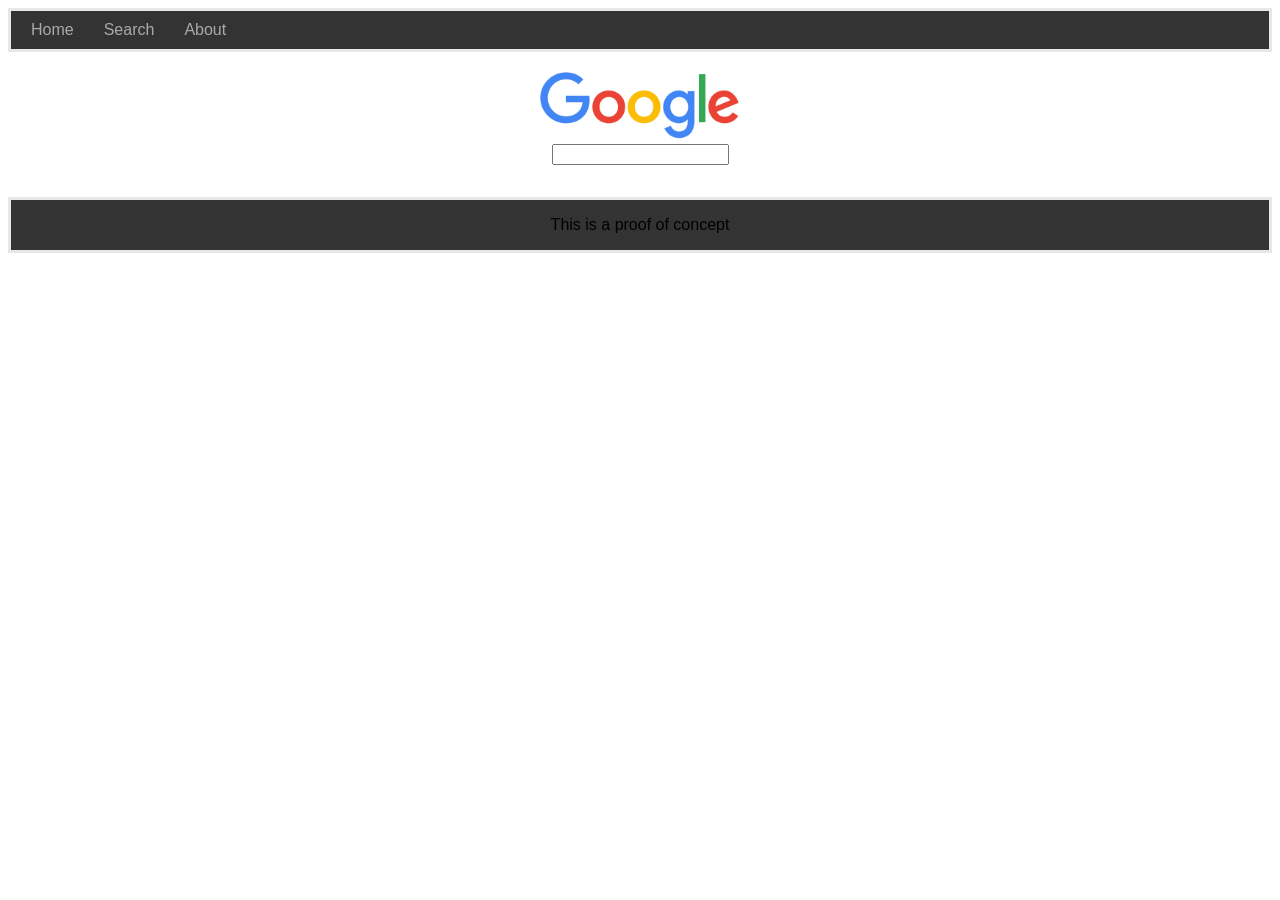
<file: index.html>
<!DOCTYPE html>

<html lang="en">
    <head>
        <meta charset="utf-8" />
        <title>g!Home</title>
        <link href ="myCss.css" type="text/css" rel="stylesheet" />
    </head>
    <body>
        <div class="container">
            <div id="nav">
                <ul>
                    <li><a href="#">Home</a></li>
                    <li><a href="#">Search</a></li>
                    <li><a href="#">About</a></li>
                </ul>
            </div>
            <div id="logo"><img src="googlelogo.png" alt="Google logo" /></div>
            <div id="searchMe"><input type="text" alt="input text" /></div>
            <div id="footer"><p>This is a proof of concept</p></div>
        </div>
    </body>
</html>
</file>
<file: myCss.css>
body {
    overflow: hidden;
    font-family: Arial, sans-serif;
}

.container {
    overflow: hidden;
}

#logo {
    margin: auto;
    clear: both;
    float: left;
    width: 100%;
    display: block;
    text-align: center;
    
}
#searchMe {
    margin: auto;
    width: 100%;
    clear: both;
    float: left;
    text-align: center;
    margin-bottom: 2em;
}
#nav {
    margin-bottom: 1.25em;
    text-align: center;
    overflow: hidden;
     border: 3px solid #e7e7e7;
    background-color: #333;
}
#footer {
    overflow: hidden;
    text-align: center;
    overflow: hidden;
     border: 3px solid #e7e7e7;
    background-color: #333;
}


img {
    max-width: 200px;
}

ul {
    list-style-type: none;
    margin: 0;
    padding: 0;
    text-align: center; 
    overflow: hidden;
}
li {
    float: left;
    padding-left: 10px;
    text-align: center;
}
li a
 {
    display: block;
    text-decoration: none;   
    color: #aaa;
    padding: 10px;
}
li a:hover, #footer p:hover {
    background-color: #555;
    color: white;
}

#footer p {
    font-family: 'Copperplate Gothic', sans-serif;
}
</file>
